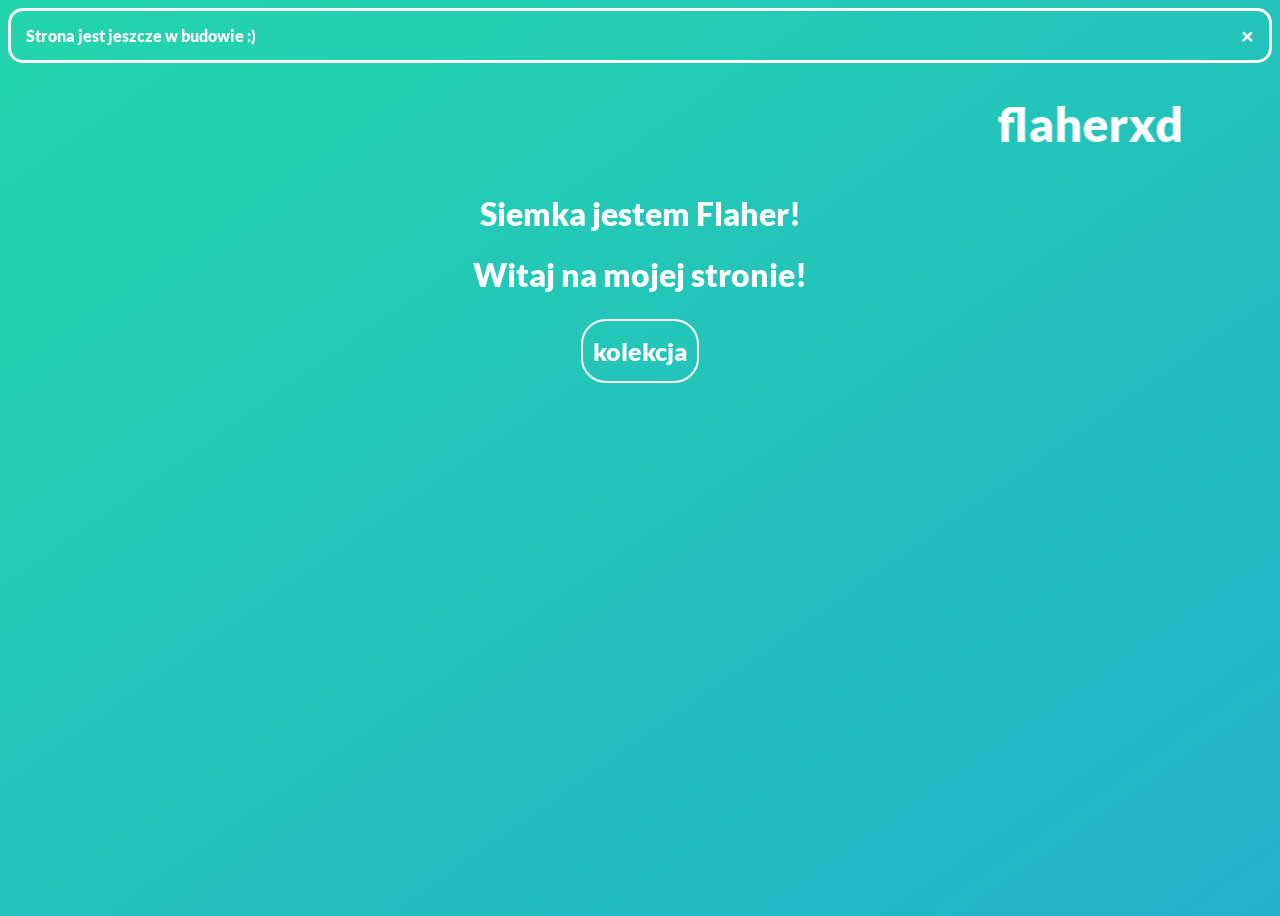
<file: index.html>
<!DOCTYPE html>
<html lang="pl">
  <head>
<link rel="stylesheet" href="files/style.css">
<meta charset="UTF-8">
<meta http-equiv="X-UA-Compatible" content="IE=edge">
<meta name="viewport" content="width=device-width, initial-scale=1.0">
<link rel="icon" type="image/x-icon" href="files/icons/flaher.ico"> 
<title> flaherxd </title>
  </head>
  <body>
    <div id="wrapper">
    <div class="alert">
      <span class="closebtn" onclick="this.parentElement.style.display='none';">&times;</span>
      Strona jest jeszcze w budowie :)
    </div>
<center> <font size="5"> <h1><MARQUEE scrollamount="20"><a href="/files/egg.html">flaherxd</a></MARQUEE></h1> </font> 

<center>
  <h1>Siemka jestem Flaher!</h1>
  <h1> Witaj na mojej stronie! </h1>
  <button class="button button1"><a href="files/kolekcja.html">kolekcja</a></button>

  
</div>
  </body>
    </html>
</file>
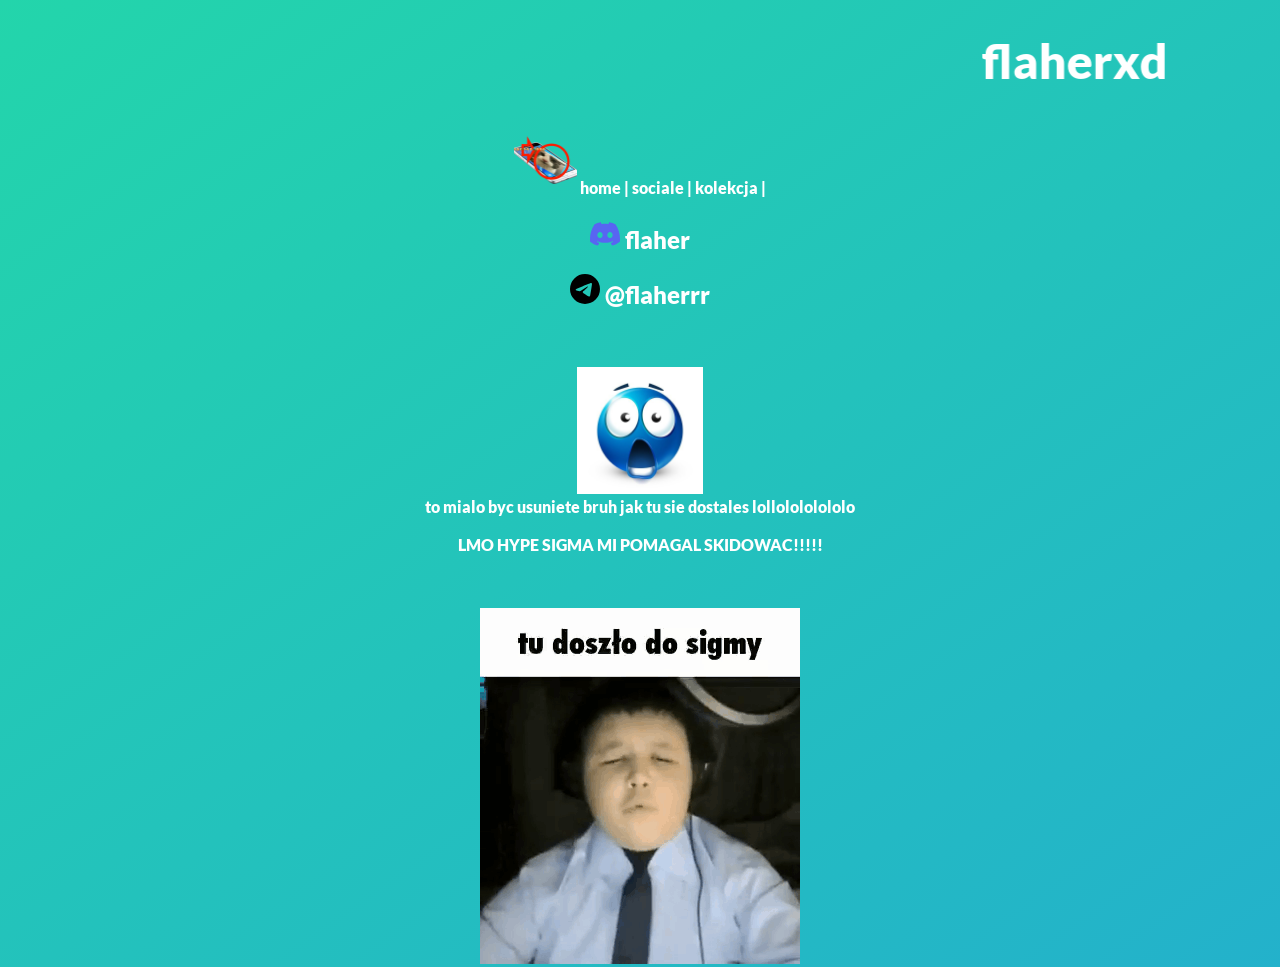
<file: files/egg.html>
<!DOCTYPE html>
<html lang="pl">
  <head>
<link rel="stylesheet" href="style.css">
<meta charset="UTF-8">
<meta http-equiv="X-UA-Compatible" content="IE=edge">
<meta name="viewport" content="width=device-width, initial-scale=1.0">
<link rel="icon" type="image/x-icon" href="icons/flaher.ico"> 
<title> flaherxd </title>
  </head>
  <body>
    <center> <font size="5"> <h1><MARQUEE scrollamount="20">flaherxd</MARQUEE></h1> </font> <img src="/files/icons/flaher.ico" width="5%">
<a href="/index.html">home</a> | 
<a href="sociale.html">sociale</a> | 
<a href="kolekcja.html">kolekcja</a> | 
</center>

<center><h2> <img src="icons/discord.svg" width="30"> flaher </img> </h2> 
<h2><img src="icons/telegram.svg" width="30"> <a href="https://t.me/flaherrr">@flaherrr</a> </h2> <br> <br>
<img src="icons/:0.jpg" width="10%"> <br> to mialo byc usuniete bruh jak tu sie dostales lollolololololo <br> <br>
<h>LMO HYPE SIGMA MI POMAGAL SKIDOWAC!!!!!</h1>
<br> <blockquote class="imgur-embed-pub" lang="en" data-id="a/9gNj0v7" data-context="false" ><a href="//imgur.com/a/9gNj0v7"></a></blockquote><script async src="//s.imgur.com/min/embed.js" charset="utf-8"></script> <br> <br>
<img src="icons/sigma.gif">
</center>

  </body>
    </html>
</file>
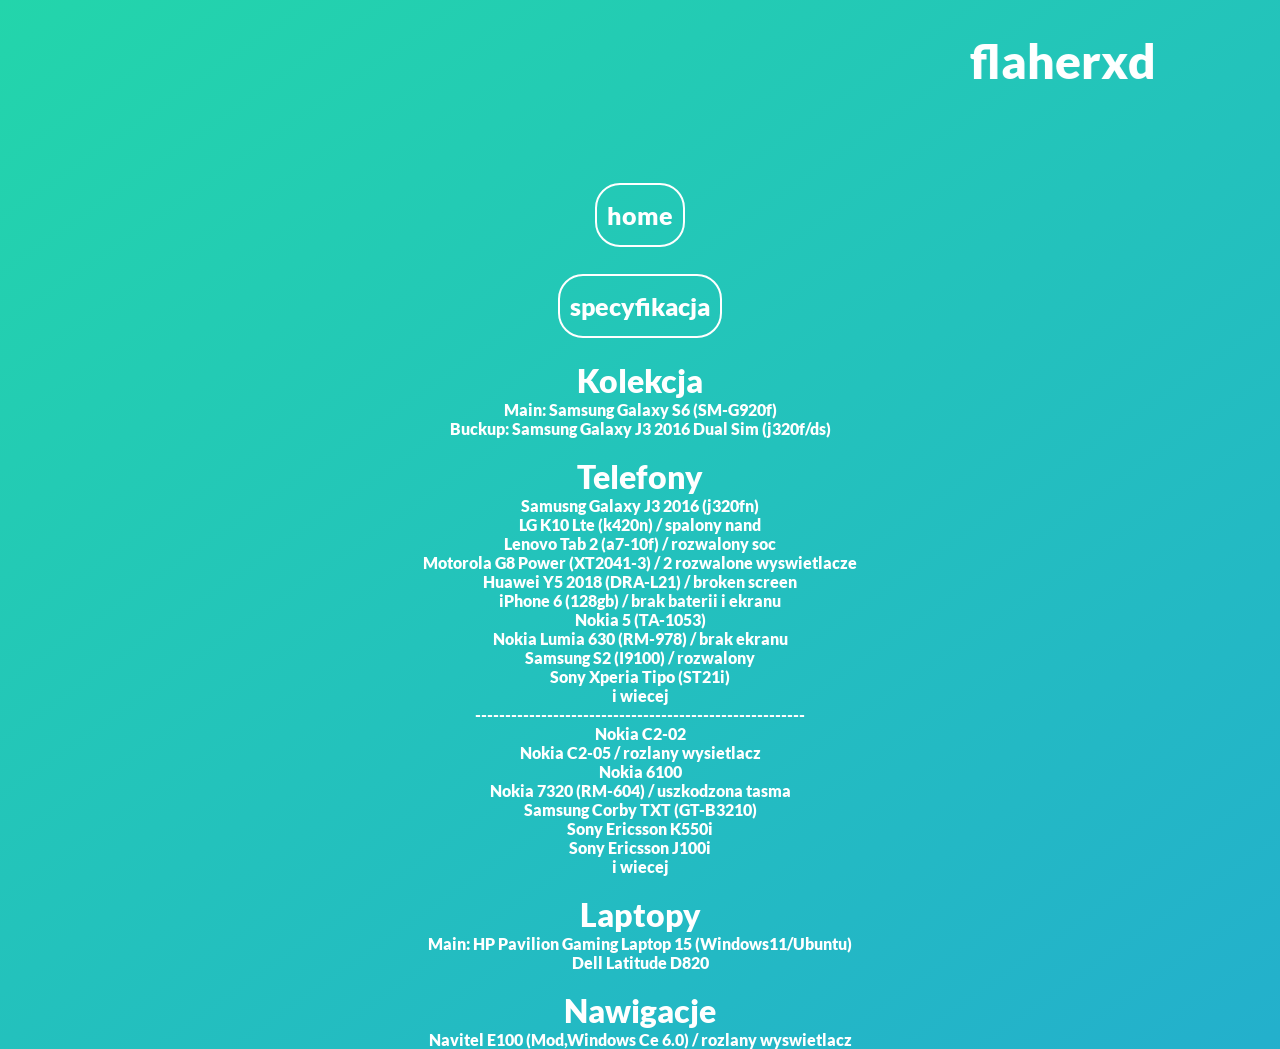
<file: files/kolekcja.html>
<!DOCTYPE html>
<html lang="pl">
  <head>
<link rel="stylesheet" href="style.css">
<meta charset="UTF-8">
<meta http-equiv="X-UA-Compatible" content="IE=edge">
<meta name="viewport" content="width=device-width, initial-scale=1.0">
<link rel="icon" type="image/x-icon" href="icons/flaher.ico"> 
<title> flaherxd </title>
  </head>
  <body>
<center><font size="5"> <h1><MARQUEE scrollamount="20">flaherxd</MARQUEE></h1> </font> 
<br> <br>
<button class="button button1"><a href="/index.html">home</a></button><br> <br>

</center>
<center><button class="button button1"><a href="spec.html">specyfikacja</a></button><br><br>
<center><font size="6">Kolekcja</font> <br>
  Main: Samsung Galaxy S6 (SM-G920f)<br>
  Buckup: Samsung Galaxy J3 2016 Dual Sim (j320f/ds) <br> <br>
  <font size="6">Telefony</font> <br>
  Samusng Galaxy J3 2016 (j320fn) <br>
  LG K10 Lte (k420n) / spalony nand <br>
  Lenovo Tab 2 (a7-10f) / rozwalony soc <br>
  Motorola G8 Power (XT2041-3) / 2 rozwalone wyswietlacze <br>
  Huawei Y5 2018 (DRA-L21) / broken screen <br>
  iPhone 6 (128gb) / brak baterii i ekranu <br>
  Nokia 5 (TA-1053) <br>
  Nokia Lumia 630 (RM-978) / brak ekranu <br>
  Samsung S2 (I9100) / rozwalony <br>
  Sony Xperia Tipo (ST21i) <br>
  i wiecej <br>
  ------------------------------------------------------- <br>
  Nokia C2-02 <br>
  Nokia C2-05 / rozlany wysietlacz <br>
  Nokia 6100 <br>
  Nokia 7320 (RM-604) / uszkodzona tasma <br>
  Samsung Corby TXT (GT-B3210) <br>
  Sony Ericsson K550i <br>
  Sony Ericsson J100i <br>
  i wiecej <br> <br>

  <font size="6">Laptopy</font> <br>
  Main: HP Pavilion Gaming Laptop 15 (Windows11/Ubuntu) <br>
  Dell Latitude D820 <br> <br>
  <font size="6">Nawigacje</font> <br>
  Navitel E100 (Mod,Windows Ce 6.0) / rozlany wyswietlacz 
  </body>
    </html>
</file>
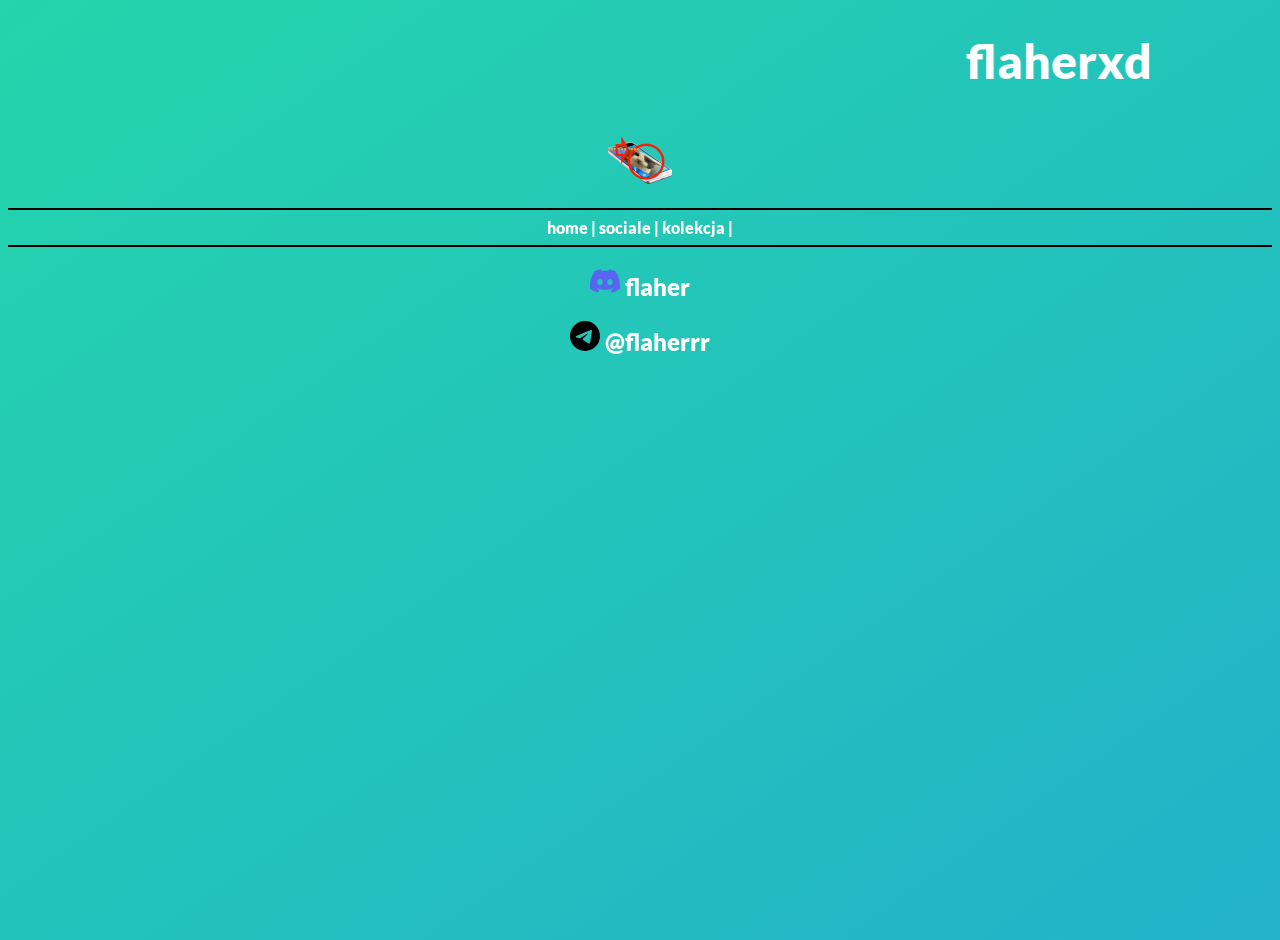
<file: files/sociale.html>
<!DOCTYPE html>
<html lang="pl">
  <head>
<link rel="stylesheet" href="style.css">
<meta charset="UTF-8">
<meta http-equiv="X-UA-Compatible" content="IE=edge">
<meta name="viewport" content="width=device-width, initial-scale=1.0">
<link rel="icon" type="image/x-icon" href="icons/flaher.ico"> 
<title> flaherxd </title>
  </head>
  <body>
    <center> <font size="5"> <h1><MARQUEE scrollamount="20">flaherxd</MARQUEE></h1> </font> <img src="/files/icons/flaher.ico" width="5%">
<hr color="black"> 
<a href="/index.html">home</a> | 
<a href="sociale.html">sociale</a> | 
<a href="kolekcja.html">kolekcja</a> | 
</center>

<hr color="black"> 
<center><h2> <img src="icons/discord.svg" width="30"> flaher </img> </h2> 
<h2><img src="icons/telegram.svg" width="30"> <a href="https://t.me/flaherrr">@flaherrr</a> </h2> 
</center>

  </body>
    </html>
</file>
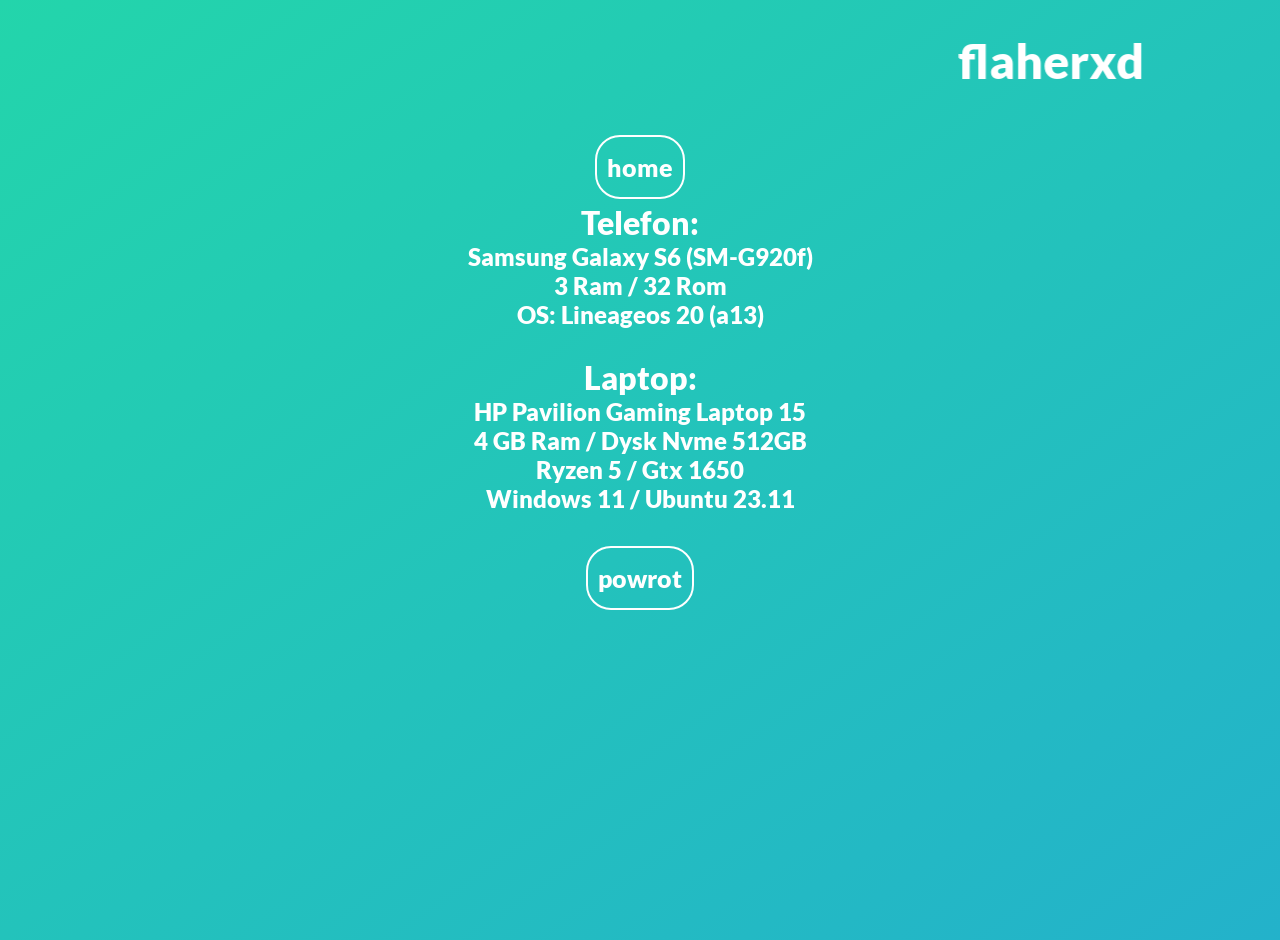
<file: files/spec.html>
<!DOCTYPE html>
<html lang="pl">
  <head>
<link rel="stylesheet" href="style.css">
<meta charset="UTF-8">
<meta http-equiv="X-UA-Compatible" content="IE=edge">
<meta name="viewport" content="width=device-width, initial-scale=1.0">
<link rel="icon" type="image/x-icon" href="icons/flaher.ico"> 
<title> flaherxd </title>
  </head>
        <body>
<center><font size="5"> <h1><MARQUEE scrollamount="20">flaherxd</MARQUEE></h1> </font> 
  <button class="button button1"><a href="/index.html">home</a></button> <br> 
</center>
<center><font size="6">Telefon:</font> <br>
<font size="5">Samsung Galaxy S6 (SM-G920f)<br>
    3 Ram / 32 Rom <br>
    OS: Lineageos 20 (a13)<br> <br> </font>
    <font size="6">Laptop:</font> <br>
    <font size="5">HP Pavilion Gaming Laptop 15 <br>
    4 GB Ram / Dysk Nvme 512GB <br>
    Ryzen 5 / Gtx 1650 <br>
    Windows 11 / Ubuntu 23.11  <br> <br>
    <button class="button button1"><a href="kolekcja.html">powrot</a></button>

        </body>
</file>
<file: files/style.css>
@font-face {
  font-family:Lato-Black;
  src: url(fonts/Lato-Black.ttf);
}
* {
  color: white;
  font-family:Lato-Black;
}
body {
  background: linear-gradient(-35deg, #ee7752, #e73c7e, #23a6d5, #23d5ab);
	background-size: 400% 400%;
	animation: gradient 20s ease infinite;
	height: 100vh;}
  @keyframes gradient {
	0% {
		background-position: 0% 50%;
	}
	50% {
		background-position: 100% 50%;
	}
	100% {
		background-position: 0% 50%;
	}
}
.alert {
  padding: 15px;
  border-radius: 15px;
  border-style: solid;
  color: rgb(255, 255, 255);
  margin-bottom: 15px;
}
.closebtn {
  margin-left: 15px;
  color: white;
  font-weight: bold;
  float: right;
  font-size: 22px;
  line-height: 20px;
  cursor: pointer;
  transition: 0.3s;
}
.closebtn:hover {
  color: rgb(172, 172, 172);
}
a {
  text-decoration: none
}
.button {
  border: solid;
  border: 2px solid rgb(255, 255, 255);
  border-radius: 25px;
  color: rgb(0, 0, 0);
  padding: 15px 10px;
  text-align: center;
  text-decoration: none;
  display: inline-block;
  font-size: 25px;
  margin: 4px 2px;
  cursor: pointer;
}
.button1 {background-color: #0cbbda00;}
</file>
